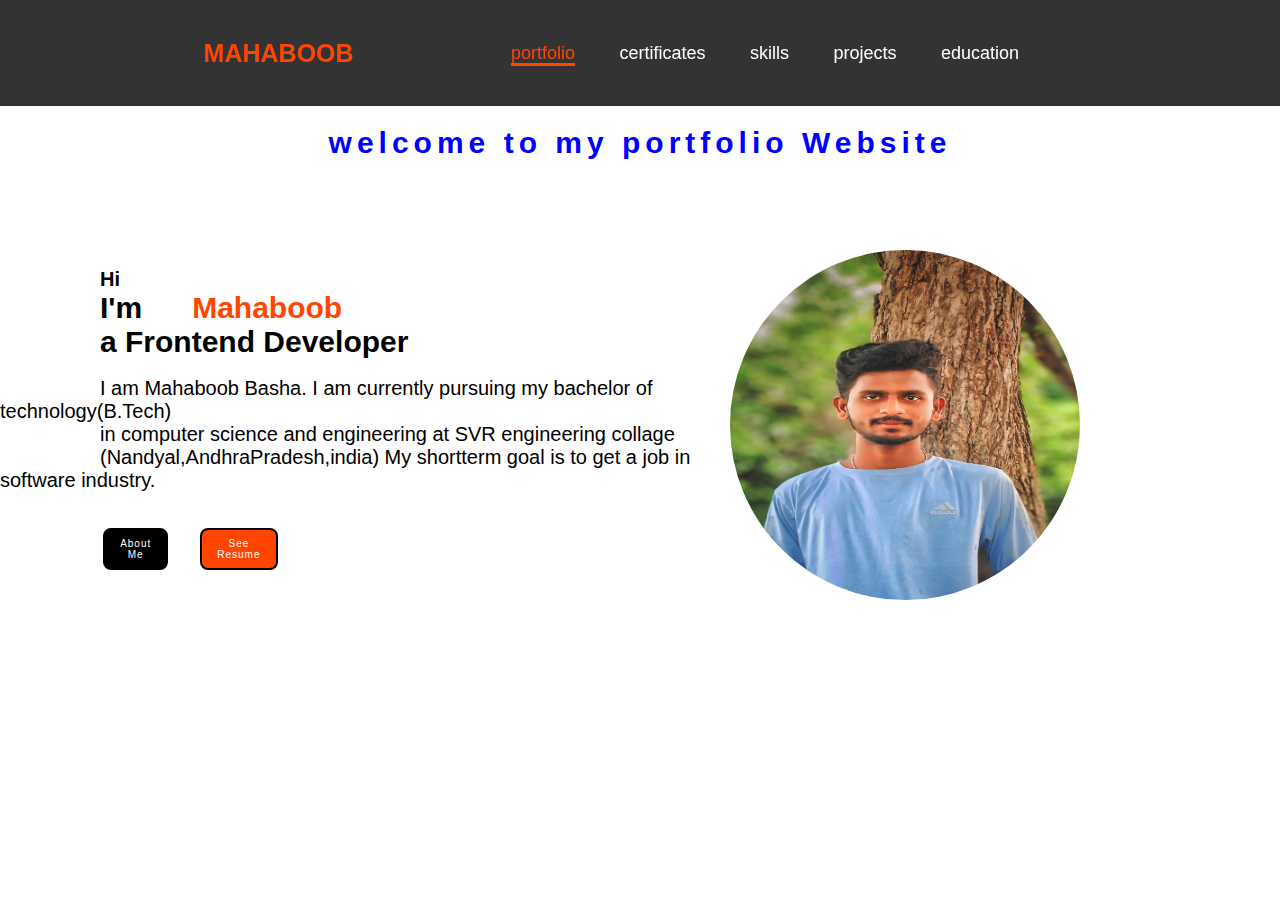
<file: index.html>
<!DOCTYPE html>
<html>
    <head>
         <meta name="viewport"
         content="width=device-width,
         intial-scale=1.0">
         <title>simple portfolio</title>
         <link rel="stylesheet" href="style.css">

    </head>

    <body style="background-color:white;">
        <header class="header">
            <a href="#" class="logo"><span>MAHABOOB</span></a> 
            <nav class="navbar">
                
                <a href="#" class="active">portfolio</a> 
                <a href="certificates.html" >certificates</a> 
                <a href="skills.html" >skills</a> 
                <a href="project.html" >projects</a> 
                <a href="education.html" >education</a> 
            </nav>
            <br><br>
        </header>
        <section class="home">
            <div class="home-content"></div>
            <br>
            <br>
            <br><br>
            <br><br><br>
            <u><h3 class="letterspacing" style="text-align: center;font-family:sans-serif;font-size: 30px;color: blue;">welcome to my portfolio Website</h3></u>
            <br>
            <br>
            <br><br>
            <br>
            <img src="pic.jpg" height="350px" width="350px">
            <br>
        
            <h2 class="textindent">Hi</h2>
                <h1 class="textindent" style="font-size: 30px">I'm<span class="special">Mahaboob</span></h1>
                <h1 class="textindent" style="font-size: 30px">a Frontend Developer</h1><br>
                <p class="textindent" style="font-family:sans-serif;"> I am Mahaboob Basha. I am currently pursuing my bachelor of technology(B.Tech)</p>
                <p class="textindent" style="font-family:sans-serif;">in computer science and engineering at SVR engineering collage</p>
                <p class="textindent" style="font-family:sans-serif;">(Nandyal,AndhraPradesh,india) My shortterm goal is to get a job in software industry.</p>
                    <br>
        </section> <br>

            <div class="btn-box">
                &nbsp;&nbsp;&nbsp;&nbsp;&nbsp;&nbsp;&nbsp;&nbsp;&nbsp;&nbsp;&nbsp;&nbsp;&nbsp;&nbsp;&nbsp;&nbsp;<a href="about.html"><button class="btn-1">About Me</button></a>
                <a href="resume.html"><button class="btn-2">See Resume</button> </a>
            </div>
            
        </section>
             
               
        


    </body>
</html>
</file>
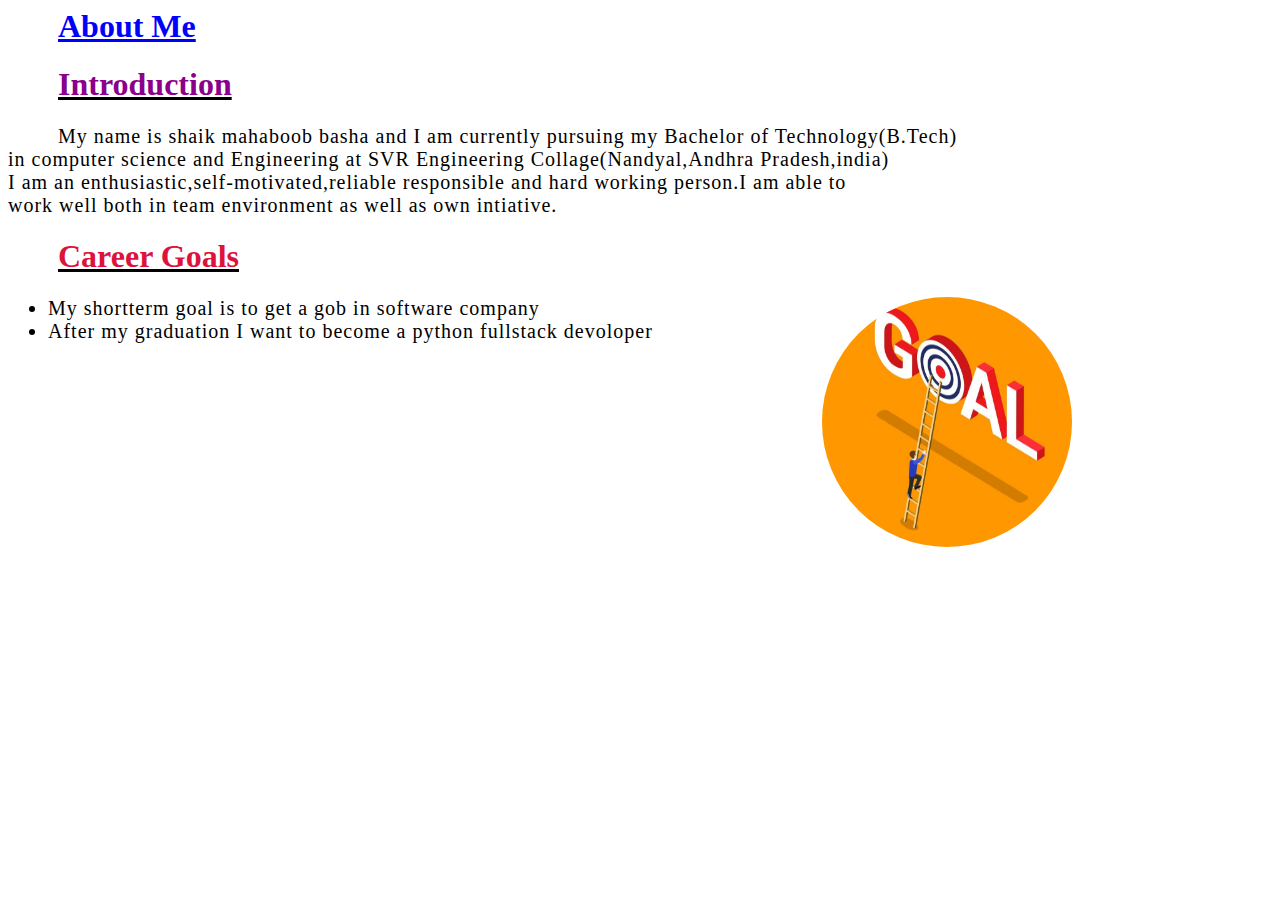
<file: about.html>
<html>
    <head>
        <h1 ><u>About Me</u></h1>
        <style type="text/css">
            p{
                text-indent: 50px;
            }
            h1{
                color: blue;
                text-indent: 50px;
            }
            h4{
                text-indent: 50px;
                font-family: Arial, Helvetica, sans-serif;
                font-size: 25px;
                color: cyan;
            }body{
                background-color:white;
            }
            img{
                border-radius: 300px;
                float: right;
                margin-right: 200px;
            }
            
        </style>
        </head>
    <body>
        <u><h1 style="color:rgb(139, 0, 139);">Introduction</h1></u>
        <p style="letter-spacing: 1px; font-family: 'Times New Roman', Times, serif; font-size: 20px; text-indent: 50px;">My name is shaik mahaboob basha and I am currently pursuing my Bachelor of Technology(B.Tech)<br>
            in computer science and Engineering at SVR Engineering Collage(Nandyal,Andhra Pradesh,india) <br>
            I am an enthusiastic,self-motivated,reliable responsible and hard working person.I am able to<br>
             work well both in team environment as well as own intiative.
        </p>
        <u><h1 style="color: crimson;">Career Goals </h1></u>
        <ul type="disc">
            <img src="goal.jpg" height="250px" width="250px">
            <li style="letter-spacing: 1px; font-family: 'Times New Roman', Times, serif; font-size: 20px;">My shortterm goal is to get a gob in software company</li>
            <li style="letter-spacing: 1px; font-family: 'Times New Roman', Times, serif; font-size: 20px;">After my graduation I want to become a python fullstack devoloper</li>
            
        </ul>
    </body>
</html>
</file>
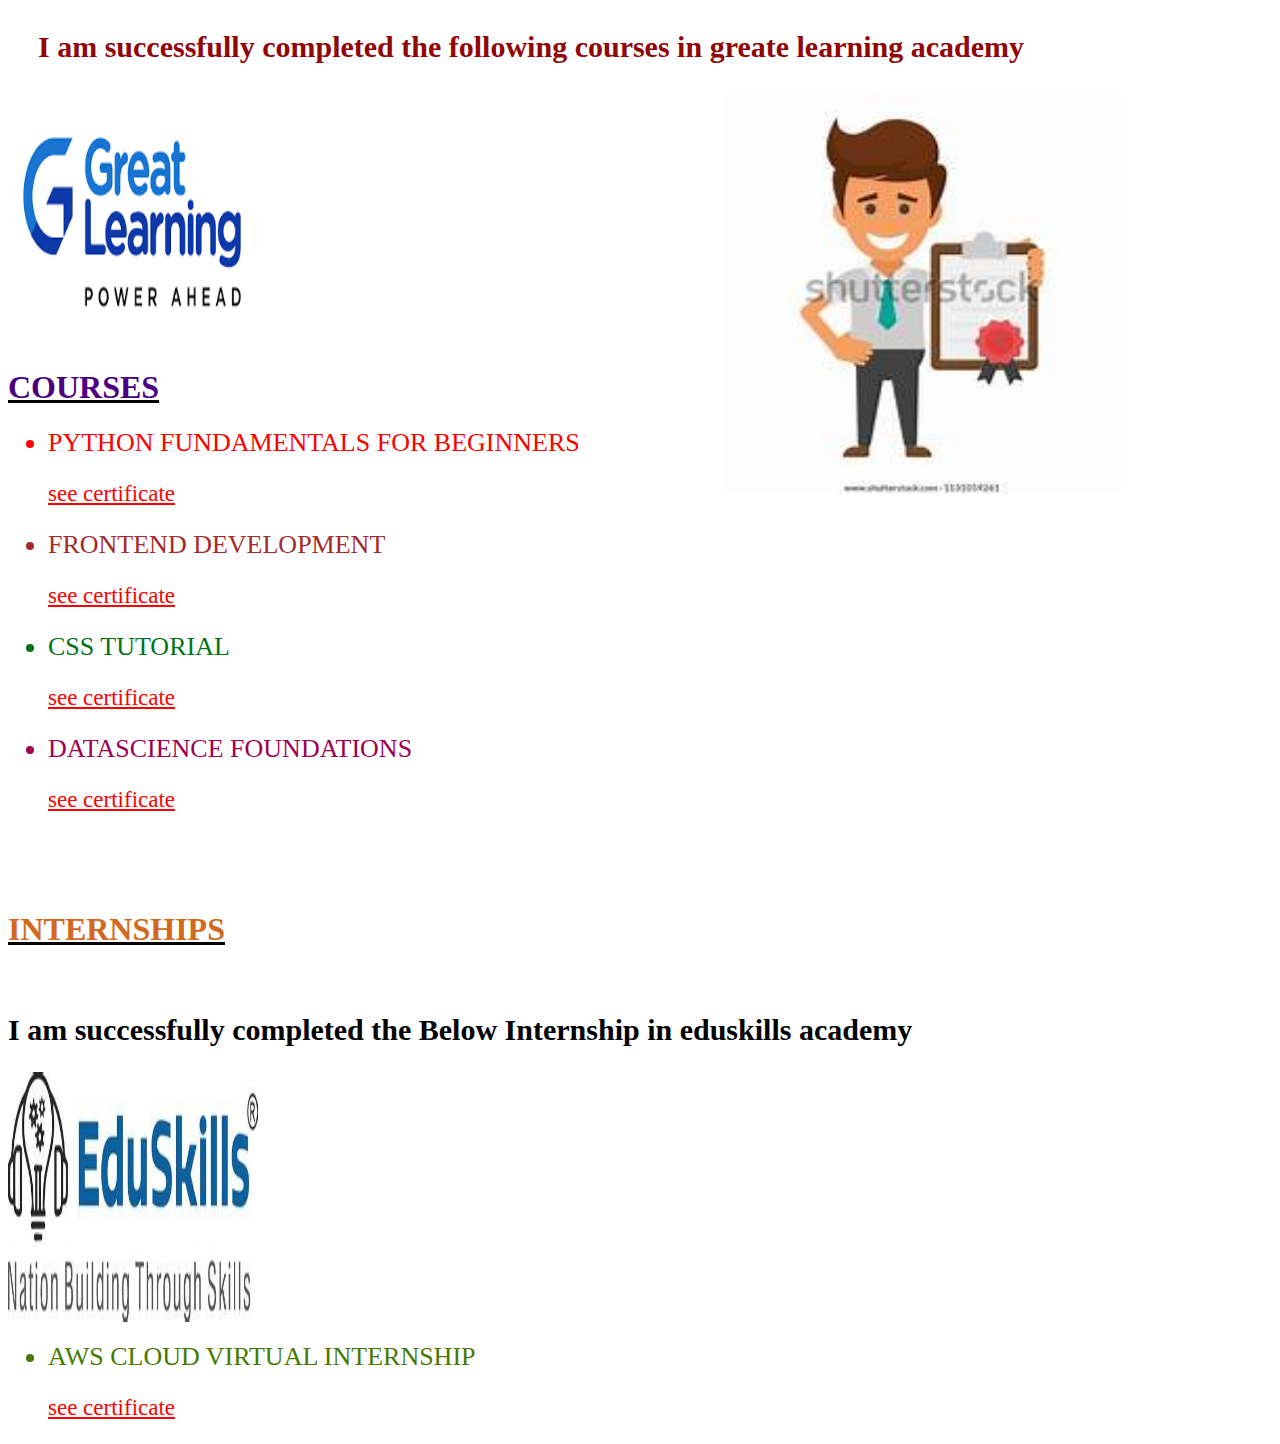
<file: certificates.html>
<!DOCTYPE html>
<html lang="en">
<head>
    <meta charset="UTF-8">
    <meta name="viewport" content="width=device-width, initial-scale=1.0">
    <title>Document</title>
    <style type="text/css">
    h3{
        color: rgb(145, 6, 6);
        text-indent: 30px;
    }
    a:link{
        color: red;

    }
    
    a:visited{
        color: rgb(17, 0, 94);
    }
    a:hover{
        color: #a00050;
    }
    a:active{
        color:rgb(187, 53, 0);
    }
    li{
        font-size: 26px;

    }
    body{
        background-color: white;
    }
    </style>
</head>
<body><div>
    
    <h3 style="font-family: 'Times New Roman'; font-size: 30px;">I am successfully completed the following courses in greate learning academy</h3>
    <img src="great.png" height="250px" width="250px">
    <img src="igot.jpg" height="400px" width="400px" style="float: right; margin-right: 150px;">
    &nbsp;&nbsp; &nbsp;&nbsp;&nbsp;&nbsp;&nbsp;&nbsp;<u><h1 style="color:indigo;">COURSES</h1></u>
        <ul type="disc">
            <li style="color: red;">PYTHON FUNDAMENTALS FOR BEGINNERS</li>
            <a href="pythonfundamentals.jpg"><p style="font-family: 'Times New Roman', Times, serif;font-size: 23px;">see certificate</p></a>
            <li style="color:brown;">FRONTEND DEVELOPMENT</li>
            <a href="frontenddevelopment.jpg"><p style="font-family: 'Times New Roman', Times, serif;font-size: 23px;">see certificate</p></a>
            <li style="color: rgb(0, 116, 25)";>CSS TUTORIAL</li>
            <a href="csstutorial.jpg"><p style="font-family: 'Times New Roman', Times, serif;font-size: 23px;">see certificate</p></a>
            <li style="color: #a00050";>DATASCIENCE FOUNDATIONS</li>
            <a href="datasciencefoundations.jpg"><p style="font-family: 'Times New Roman', Times, serif;font-size: 23px;">see certificate</p></a>
     </ul><br><br>
    </div>
    &nbsp;&nbsp;&nbsp;&nbsp;&nbsp;&nbsp;&nbsp;&nbsp;<u><h1 style="color: chocolate;">INTERNSHIPS</h1></u>
    &nbsp;&nbsp;&nbsp;&nbsp;&nbsp;&nbsp;<h2 style="font-family: 'Times New Roman'; font-size: 30px;">I am successfully completed the Below Internship in eduskills academy</h3>
    <img src="edu.jpg" height="250px" width="250px">
    <ul type="disc">
        <li style="color: rgb(72, 121, 0);">AWS CLOUD VIRTUAL INTERNSHIP</li>
        <a href="eduskills.pdf"><p style="font-family: 'Times New Roman', Times, serif;font-size: 23px;">see certificate</a></p>
    <div>

    </div>
    
</body>
</html>
</file>
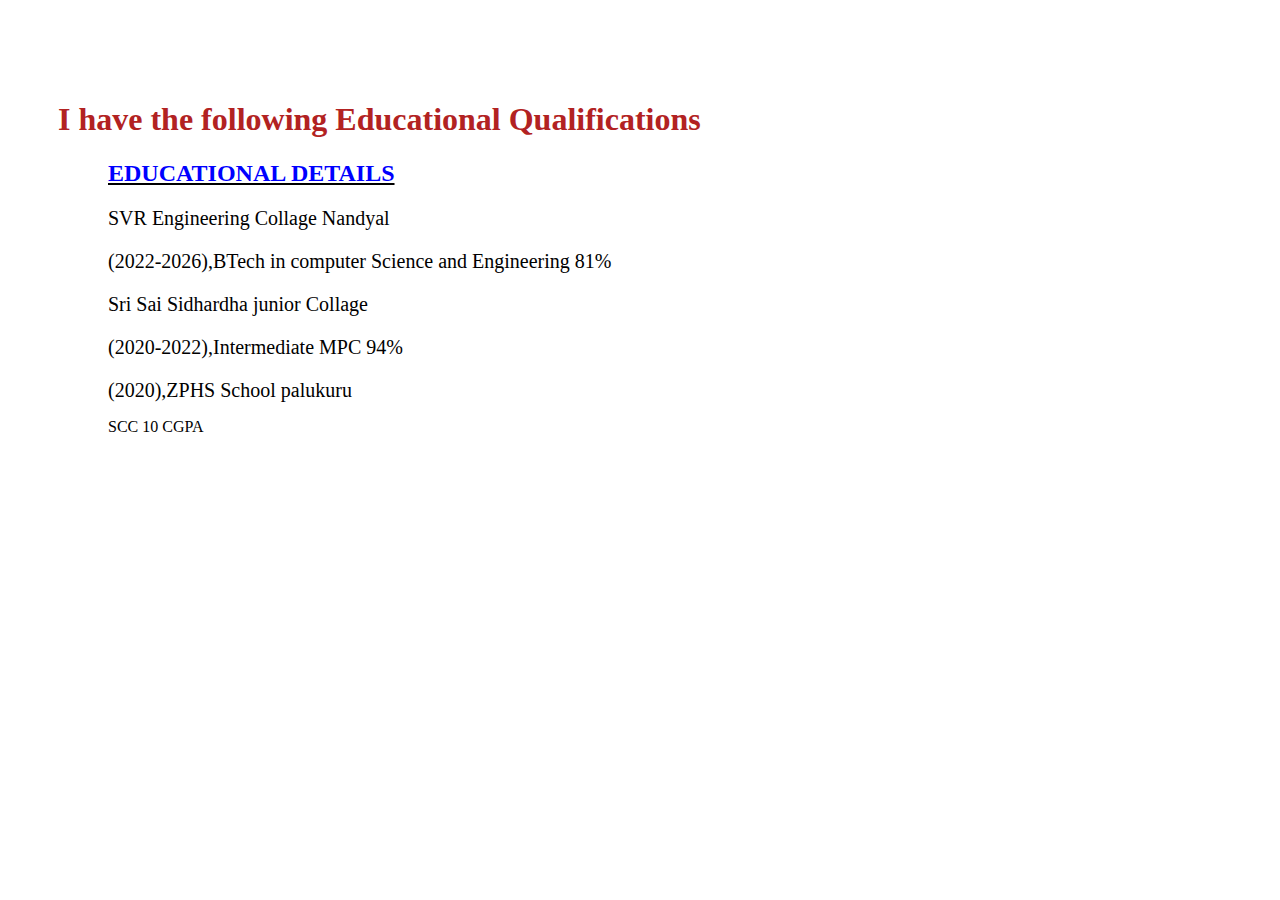
<file: education.html>
<!DOCTYPE html>
<html lang="en">
<head>
    <meta charset="UTF-8">
    <meta name="viewport" content="width=device-width, initial-scale=1.0">
    <title>Document</title>
    <style type="text/css">
        body{
            text-indent: 100px;
        }
    </style>
</head>
<body>
    <br><br>
    <br><br>
    <h1 style="text-indent: 50px; font-family: 'Times New Roman', Times, serif;color: firebrick;">I have the following  Educational Qualifications</h1>
    <U><h2 style="color: blue;">EDUCATIONAL DETAILS</h2></U> 
    <ul type="disc"></ul>
        <li style="font-family: 'Times New Roman';font-size: 20px;">SVR Engineering Collage Nandyal</li>
        <p style="font-family: 'Times New Roman';font-size: 20px;">(2022-2026),BTech in computer Science and Engineering
            81%
        </p>
        <li style="font-family: 'Times New Roman';font-size: 20px;">Sri Sai Sidhardha junior Collage</li>
        <p style="font-family: 'Times New Roman';font-size: 20px;">(2020-2022),Intermediate MPC
            94%
        </p>
        <li style="font-family: 'Times New Roman';font-size: 20px;">(2020),ZPHS School palukuru</li>
        <p>SCC
            10 CGPA
        </p>
     <ul>
    
</body>
</html>
</file>
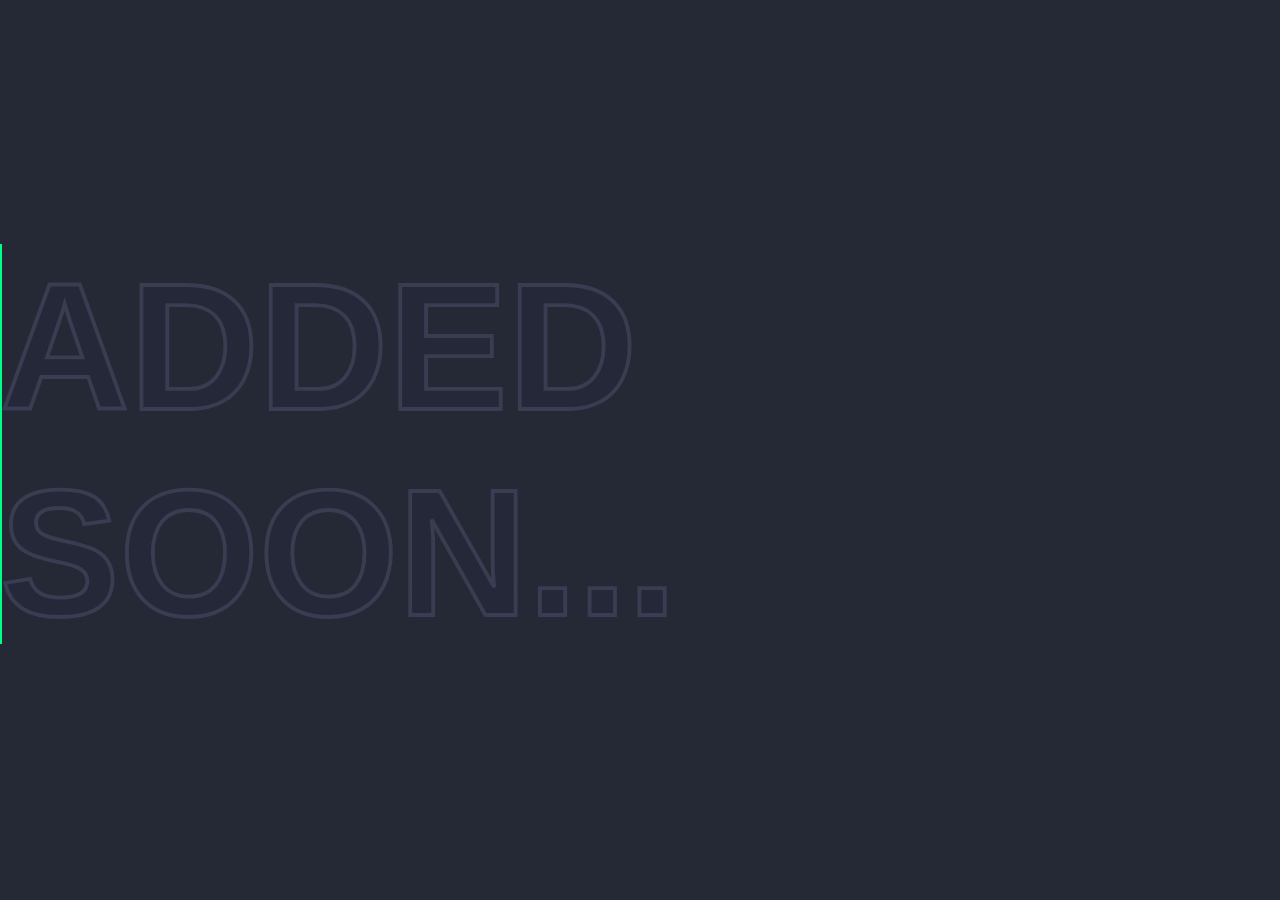
<file: project.html>
<!DOCTYPE html>
<html lang="en">
<head>
    <meta charset="UTF-8">
    <meta name="viewport" content="width=device-width, initial-scale=1.0">
    <title>Document</title>
<style type="text/css">
    *{
        margin: 0;
        padding: 0;
        box-sizing: border-box;
        font-family: 'poppins',sans-serif;

    }
    body{
        display: flex;
        justify-content: center;
        align-items: center;
        min-height: 100vh;
        background: #252835;

    }
    h2{
        position: relative;
        font-size: 14vw;
        color: #252839;
        -webkit-text-stroke: 0.3vw #383d52;
        text-transform: uppercase;
}
    h2::before
    {
        content: attr(data-text);
        position: absolute;
        top: 0;
        left: 0;
        width: 0px;
        height: 400px;
        color: #01fe87;
        -webkit-text-stroke: 0.3vw #383d52;
        border-right: 2px solid #01fe87;
        overflow: hidden;
        animation: animate 6s linear infinite;

    }
    @keyframes animate
    {
        0%,10%,100%{
            width: 0;

        }
        70%{
            width: 100%;
        }
    }
</style>
</head>
<body>
    <span class="hi"><h2 data-text="Added Soon....">Added Soon...</h2></span>
    </body>
</html>
</file>
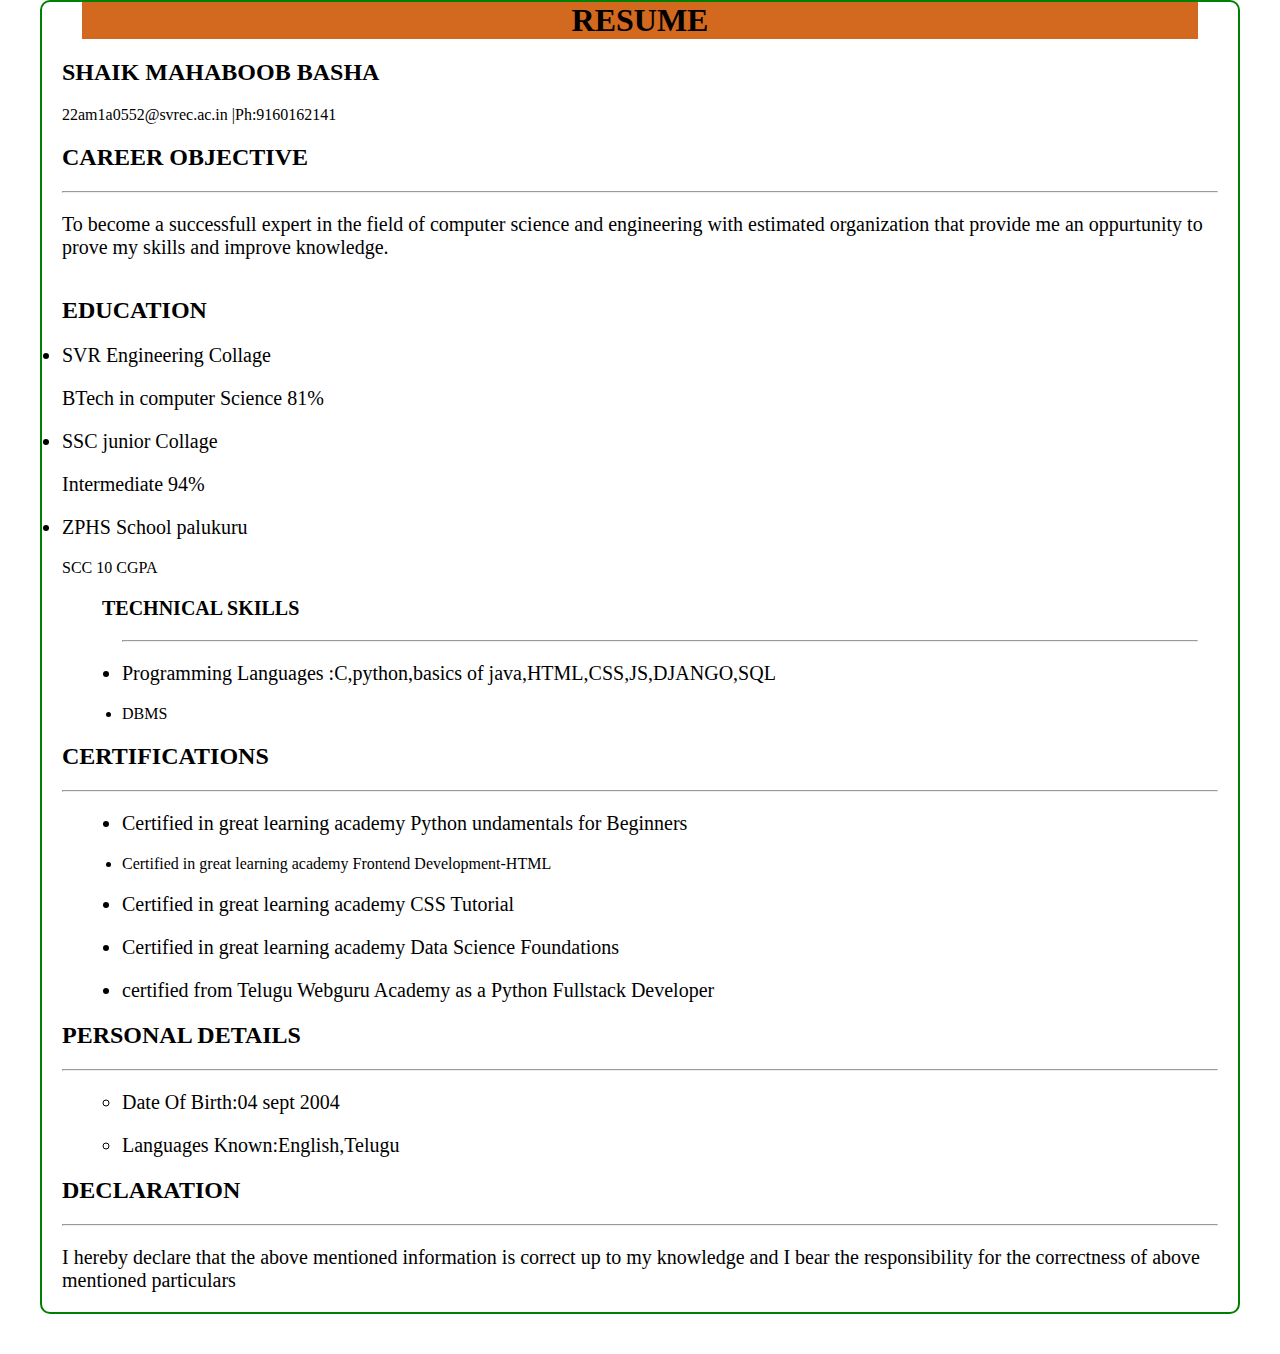
<file: resume.html>
<!DOCTYPE html>
<html lang="en">
<head>
    <meta charset="UTF-8">
    <meta name="viewport" content="width=device-width, initial-scale=1.0">
    <title>Document</title>
    <style type="text/css">
        h1{
            background-color: chocolate;

        }
        h1{
            text-align: center;
            font-family: 'Times New Roman', Times, serif;
        }
        body{
            border: 2px solid green;
            border-radius: 10px;
        }
        *
        {
            margin: 20px;
            margin-top: 0px;
        }
    </style>
</head>
<body>
    <div>
        <h1>RESUME</h1>
    </div>
    <h2>SHAIK MAHABOOB BASHA</h2>
    <P>22am1a0552@svrec.ac.in |Ph:9160162141</P>
    <h2>CAREER OBJECTIVE</h2>
    <hr>
    <p style="font-family: 'Times New Roman', Times, serif;font-size: 20px;">To become a successfull expert in the field of computer science and engineering with estimated organization that provide 
        me an oppurtunity to prove my skills and improve knowledge.
    </p><br>
    <h2>EDUCATION</h2>
    <ul type="disc"></ul>
        <li style="font-family: 'Times New Roman', Times, serif;font-size: 20px;">SVR Engineering Collage</li>
        <p style="font-family: 'Times New Roman', Times, serif;font-size: 20px;">BTech in computer Science
            81%
        </p>
        <li style="font-family: 'Times New Roman', Times, serif;font-size: 20px;">SSC junior Collage</li>
        <p style="font-family: 'Times New Roman', Times, serif;font-size: 20px;">Intermediate
            94%
        </p>
        <li style="font-family: 'Times New Roman', Times, serif;font-size: 20px;">ZPHS School palukuru</li>
        <p>SCC
            10 CGPA
        </p>
     <ul>
    <h2 style="font-family: 'Times New Roman', Times, serif;font-size: 20px;margin-left: 0px;">TECHNICAL SKILLS</h2>
    <hr>
    <li style="font-family: 'Times New Roman', Times, serif;font-size: 20px;">Programming Languages :C,python,basics of java,HTML,CSS,JS,DJANGO,SQL</li>
    <li>DBMS</li>
    </ul>
    <h2>CERTIFICATIONS</h2>  
    <hr>
    <ul type="disc">
        <li style="font-family: 'Times New Roman', Times, serif;font-size: 20px;">Certified in great learning academy Python undamentals for Beginners</li>
        <li >Certified in great learning academy Frontend Development-HTML</li>
        <li style="font-family: 'Times New Roman', Times, serif;font-size: 20px;">Certified in great learning academy CSS Tutorial</li>
        <li style="font-family: 'Times New Roman', Times, serif;font-size: 20px;">Certified in great learning academy Data Science Foundations</li>
        <li style="font-family: 'Times New Roman', Times, serif;font-size: 20px;">certified from Telugu Webguru Academy as a Python Fullstack Developer</li>
    </ul>
        <h2>PERSONAL DETAILS</h2>
        <hr>
        <ul type="circle">
            <li style="font-family: 'Times New Roman', Times, serif;font-size: 20px;">Date Of Birth:04 sept 2004</li>
            <li style="font-family: 'Times New Roman', Times, serif;font-size: 20px;">Languages Known:English,Telugu</li>
         </ul>
         <h2>DECLARATION</h2>
         <hr>
         <p style="font-family: 'Times New Roman', Times, serif;font-size: 20px;">I hereby declare that the above mentioned information is correct up to my knowledge
             and I bear the responsibility for the correctness of above mentioned particulars</p>   
        



    
</body>
</html>
</file>
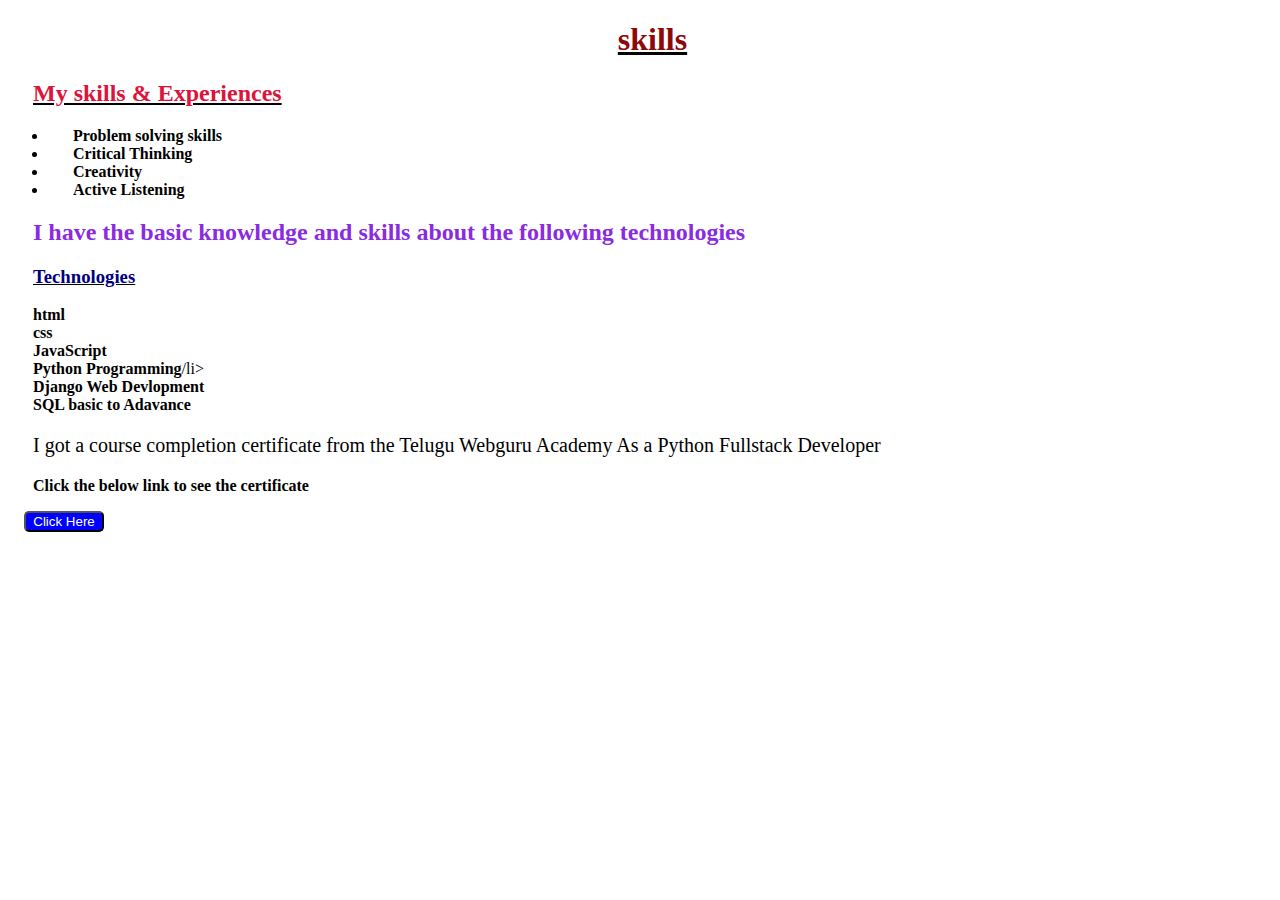
<file: skills.html>
<!DOCTYPE html>
<html lang="en">
<head>
    <meta charset="UTF-8">
    <meta name="viewport" content="width=device-width, initial-scale=1.0">
    <title>Document</title>
    <style type="text/css">
        div{
            text-indent: 25px;
        }
        button{
        background-color:blue;
         color:white;
         width: 80px;
         border-radius: 5px;

        }
        button:hover{
            background-color: green;
            color: black;
        }
    </style>
</head>
<body><div>
    <u><h1 style="text-align: center; color:rgb(141, 9, 9);">skills</h1></u>
    <u><h2 style="color: crimson;">My skills & Experiences</h2></u>
    <ul type="disc">
        <li><b>Problem solving skills</b></li>
        <li><b>Critical Thinking</b></li>
        <li><b>Creativity</b></li>
        <li><b>Active Listening</b></li>
    </ul>
    <h2  style="color:blueviolet;"">I have the basic knowledge and skills about the following technologies</h2>
    <u><h3 style="color: navy;">Technologies</h3></u>
    <ul type="disc"></ul>
        <li><b>html</b></li>
        <li><b>css</b></li>
        <li><b>JavaScript</b></li>
        <li><b>Python Programming</b>/li>
        <li><b>Django Web Devlopment</b></li>
        <li><b>SQL basic to Adavance</b></li>

</ul>
<p style="font-size: 20px;"> I got a course completion certificate from the Telugu Webguru Academy
As a Python Fullstack Developer</p>

<p><b>Click the below link to see the certificate</b></p>

&nbsp;&nbsp;&nbsp;&nbsp;<a href="twg.pdf"><button>Click Here</button></a> 
</div>

</body>
</html>
</file>
<file: style.css>
*{
    margin:0;
    padding:0;
    box-sizing: border-box;
    font-family: 'poppins',sans-serif;
    text-decoration:none;
    list-style:none;
}
.header{
    position:fixed;
    top:0;
    left:0;
    width:100%;
    padding: 35px 12%;
    background: rgba(0, 0, 0, 0.8);
    backdrop-filter: blur(10px);
    display: flex;
    justify-content: space-between;
    align-items: center;
    z-index:100;

}
.logo{
    font-size: 25px;
    color: white;
    font-weight: 600;
    transition: 0.3s ease;
}
.logo:hover{
    color:orangered;
    text-shadow: 0 0 25px orangered,
                 0 0 50px orangered;
    transform: scale(1.1);    

}
span{
    color: orangered;
    margin: 50px;
}
.navbar a{
    font-size: 18px;
    color: white;
    font-weight: 500;
    margin: 0 20px;
    border-bottom: 3px solid transparent;
    transition: 0.3s ease;

}
.navbar a:hover,
.navbar a.active{
    color: orangered;
    border-bottom: 3px solid orangered;
}
.homo{
    width: 100px;
    min-height: 100vh;
    background: rgba(241 ,241 ,241);
    display: flex;
    align-items: center;
    gap:7em;
    padding: 30px 12% 0;
}
.home-content{
    max-width: 800px;

}
.home-content h3{
    font-size: 42px;
}
home-content h1{
    font-size: 62px;
    line-height: 1.2;
}
.home-content p{
    font-size: 18px;
    margin:25px 0 30px;

}   
.btn-box{
    width: 40px;
    display:flex;
    gap:2em;
}
.btn-1{
    padding: 8px 15px;
    color: white;
    border: 2px solid transparent;
    border-radius: 8px;
    font-size: 10px;
    letter-spacing: 1px;
    font-weight: 300;
    transition: 0.3s ease;
    cursor: pointer;

}


.btn-1{
    background-color:black;
    color: white;
    border: 2px solid black;
}

.btn-1:hover{
    background-color:white;
    color: black;

}
.btn-2{
    padding: 8px 15px;
    color: white;
    border: 2px solid black;
    border-radius: 8px;
    font-size: 10px;
    letter-spacing:1px;
    font-weight: 300;
    transition: 0.3s ease;
    cursor: pointer;

}
.btn-2{
    background-color:orangered;
}



.btn-2:hover{
    background-color: white;
    color:black;

}
.div{
    width: 150px;

}
.textindent{
    text-indent: 100px;
    font-size: 20px;

}
.special{
    color: orangered;
}
h1{
    font-size: 35px;

}
img{
    margin-top: 0px;
    border-radius: 200px;
    float: right;
    margin-right: 200px;
}
.letterspacing{
    letter-spacing: 5px;
}
</file>
